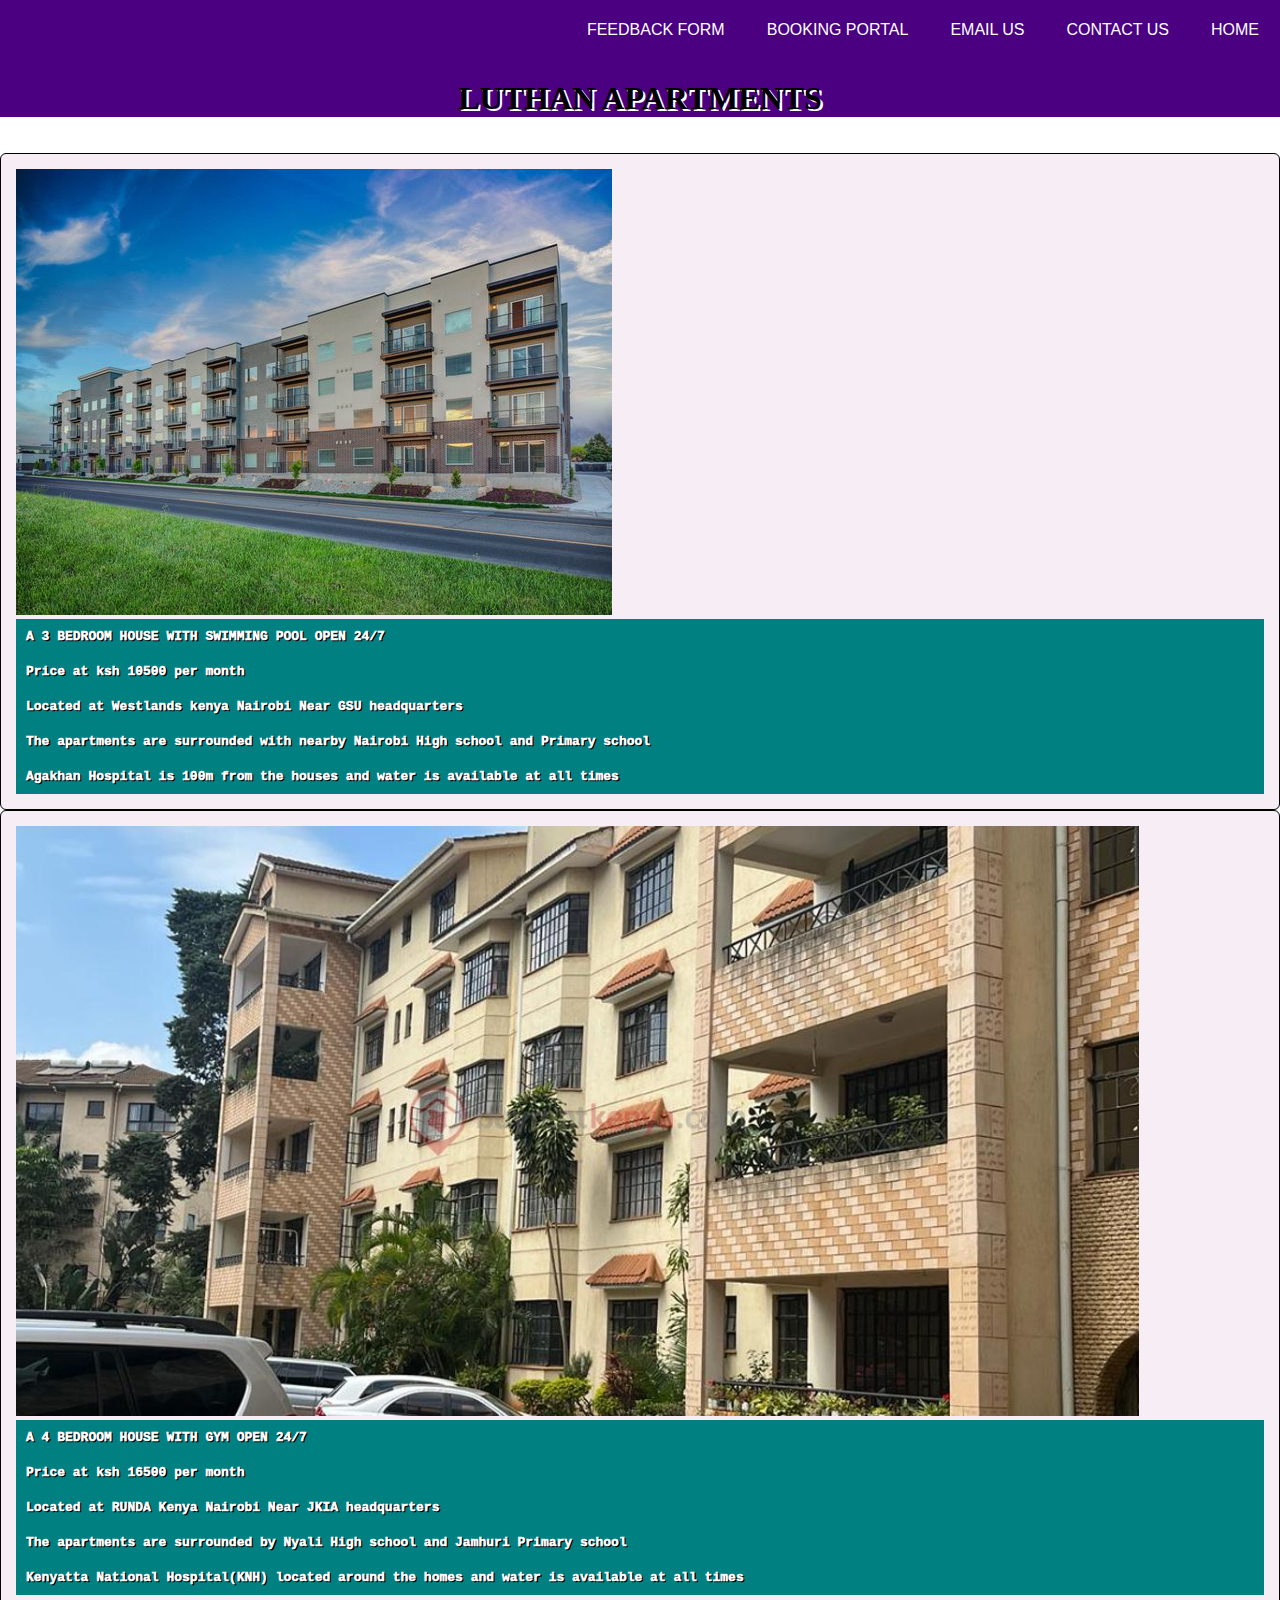
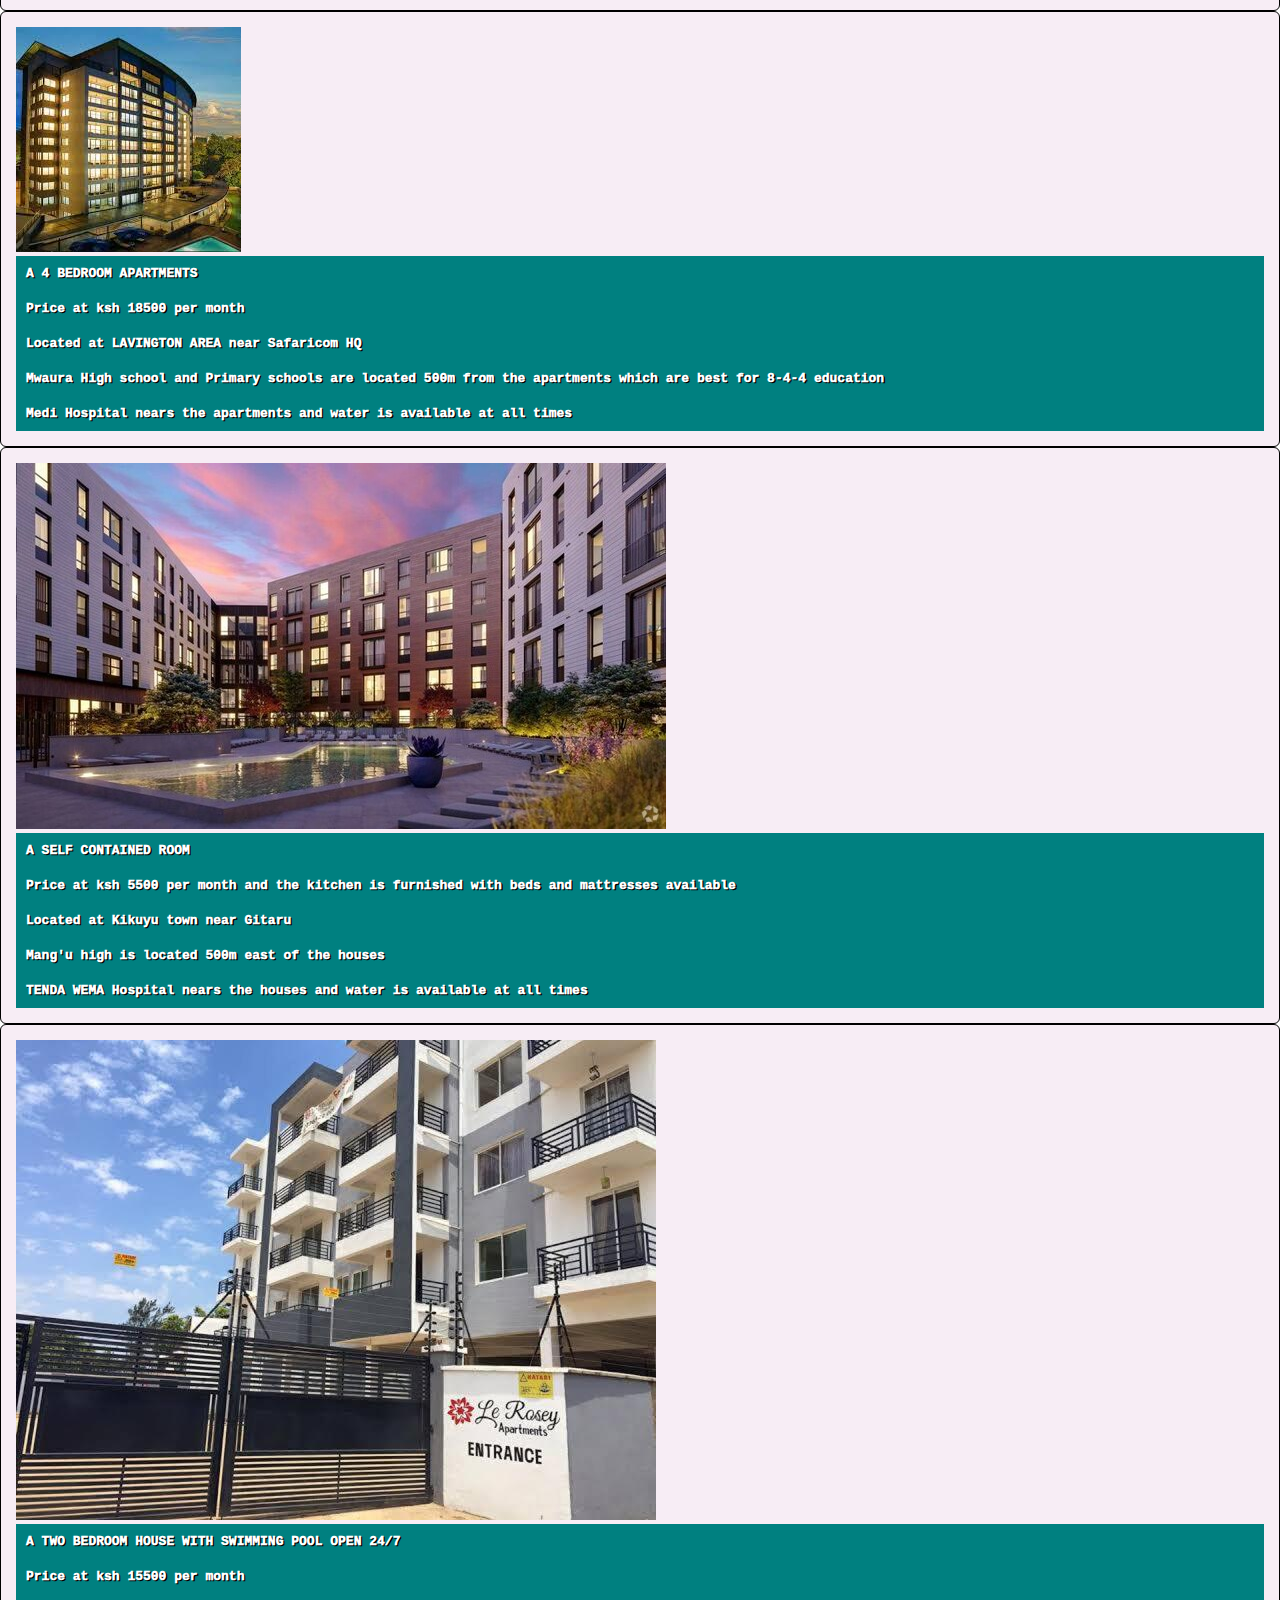
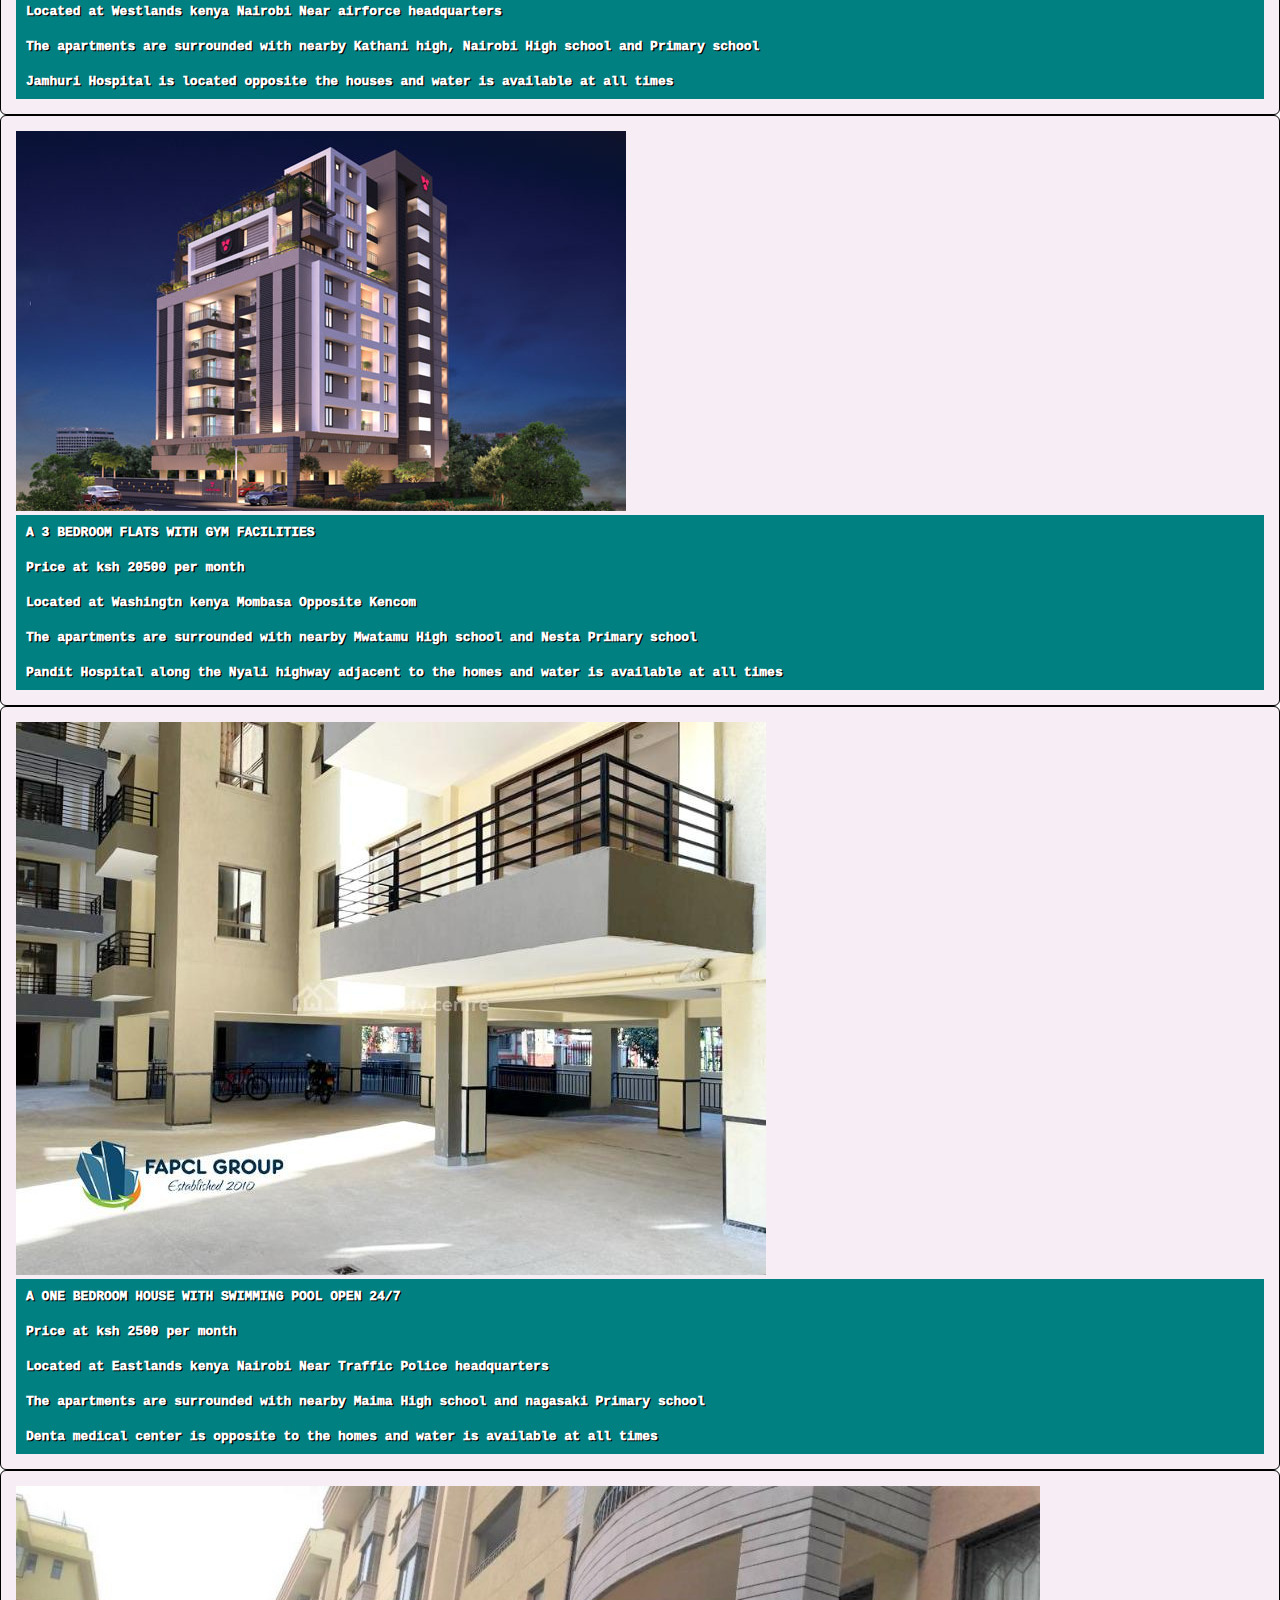
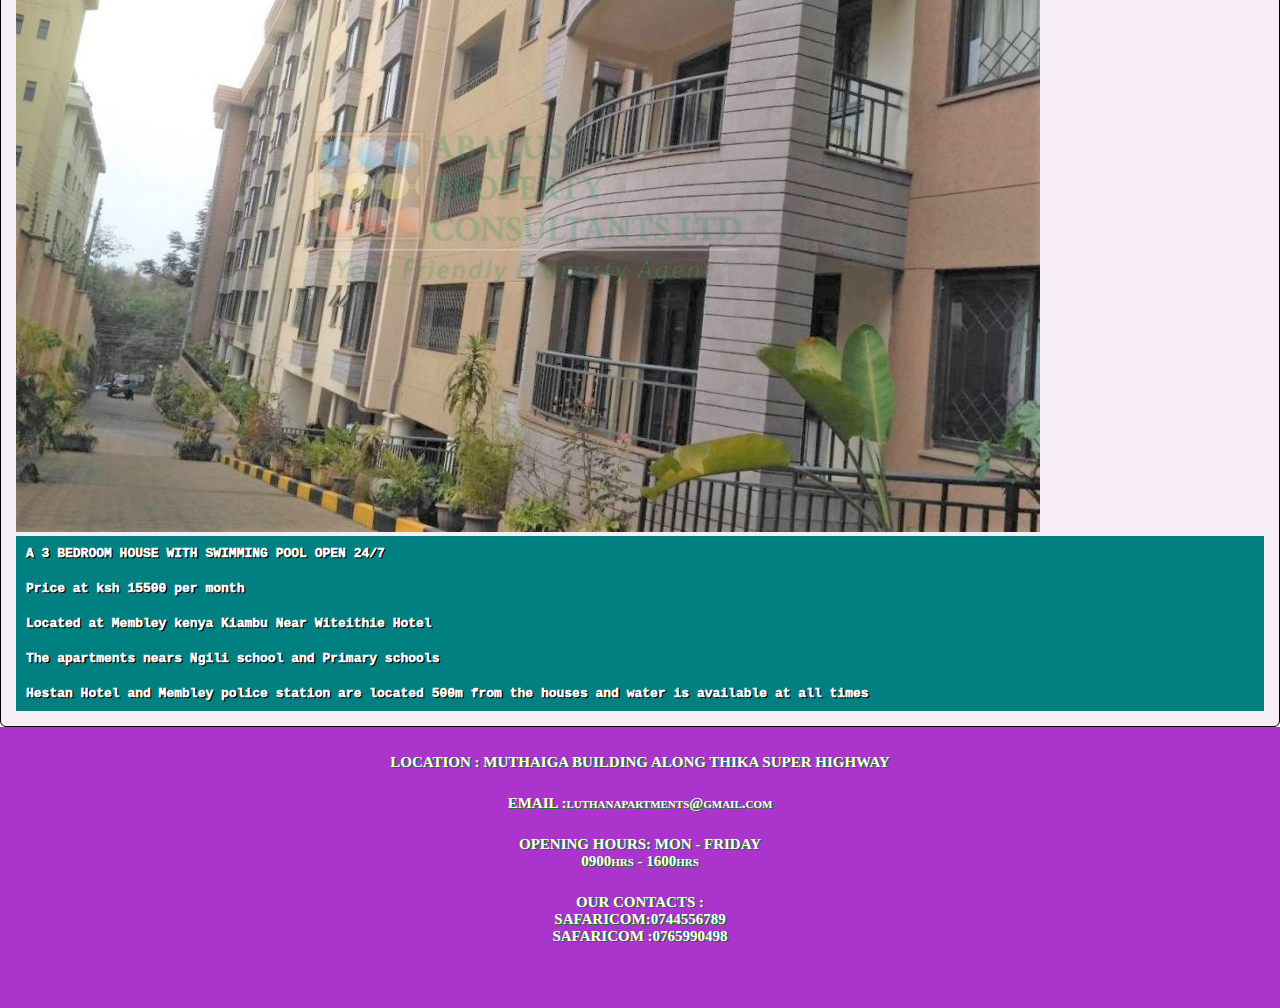
<file: index.html>
<!DOCTYPE html>
<html>
<head>
	<title>LUTHUAN APARTMENTS</title>
	<meta charset="utf-8">
	<meta  name="viewport" content="width = device-width,initial-scale=1.0">
	<link rel="stylesheet" type="text/css" href="styles.css">
</head>
<body>
<div class="navigation">


<a href="index.html">HOME</a>
<a href="#footer">CONTACT US</a>
<a href="mailto:luthanapartments@gmail.com">EMAIL US</a>
<a href="portal.html">BOOKING PORTAL</a>
<a href="feedback.html">FEEDBACK FORM</a>
</div>


<div class="header">
  <h1>LUTHAN APARTMENTS </h1>
</div><br><br>
	
<div id="home"  class="row">
	<div class="cols">
		<img src="3_bedroom and swimming pool.jpg"><br>
		<ol>
			<li>A 3 BEDROOM HOUSE WITH SWIMMING POOL OPEN 24/7</li>
			<li>Price at ksh 10500 per month</li>
			<li>Located at Westlands kenya Nairobi Near GSU headquarters</li>
			<li>The apartments are surrounded with nearby Nairobi High school and Primary school</li>
			<li>Agakhan Hospital is 100m from the houses and water is available at all times</li>
			

		</ol>

	</div>
	<div class="cols">
		<img src="4 bedroom.jpeg">
		<ol>
			<li><b>A 4 BEDROOM HOUSE WITH GYM OPEN 24/7</b></li>
			<li>Price at ksh 16500 per month</li>
			<li>Located at RUNDA Kenya Nairobi Near JKIA headquarters</li>
			<li>The apartments are surrounded by Nyali High school and  Jamhuri Primary school</li>
			<li>Kenyatta National Hospital(KNH) located around the homes and water is available at all times</li>
			

		</ol>
		



	</div>
	<div class="cols">
		<img src="4_bedroom.jpg">
		<ol>
			<li>A 4 BEDROOM APARTMENTS</li>
			<li>Price at ksh 18500 per month</li>
			<li>Located at LAVINGTON AREA near Safaricom HQ</li>
			<li> Mwaura High school and Primary schools are located 500m from the apartments which are best for 8-4-4 education</li>
			<li>Medi  Hospital nears the apartments and water is available at all times</li>
			

		</ol>
		



	</div>
	<div class="cols">
		<img src="bedsitter.jpg">
		<ol>
			<li>A SELF CONTAINED ROOM</li>
			<li>Price at ksh 5500 per month and the kitchen is furnished with beds and mattresses available</li>
			<li>Located at Kikuyu town near Gitaru</li>
			<li>Mang'u high is located 500m east of the houses</li>
			<li>TENDA WEMA Hospital nears the houses and water is available at all times</li>
			

		</ol>
		



	</div>
	<div class="cols">
		<img src="two_bedroom.jpg">
		<ol>
			<li>A TWO BEDROOM HOUSE WITH SWIMMING POOL OPEN 24/7</li>
			<li>Price at ksh 15500 per month</li>
			<li>Located at Westlands kenya Nairobi Near airforce headquarters</li>
			<li>The apartments are surrounded with nearby Kathani high, Nairobi High school and Primary school</li>
			<li>Jamhuri Hospital is located opposite  the houses and water is available at all times</li>
			

		</ol>
		



	</div>
	<div class="cols">
		<img src="flats with gym.jpg">
		<ol>
			<li>A 3 BEDROOM FLATS WITH GYM FACILITIES</li>
			<li>Price at ksh 20500 per month</li>
			<li>Located at Washingtn kenya Mombasa Opposite Kencom</li>
			<li>The apartments are surrounded with nearby Mwatamu High school and  Nesta Primary school</li>
			<li>Pandit Hospital along the Nyali highway adjacent to  the homes and water is available at all times</li>
			

		</ol>
		



	</div>
	<div class="cols">
		<img src="one_bedroom1.jpg">
		<ol>
			<li>A ONE BEDROOM HOUSE WITH SWIMMING POOL OPEN 24/7</li>
			<li>Price at ksh 2500 per month</li>
			<li>Located at Eastlands kenya Nairobi Near Traffic Police headquarters</li>
			<li>The apartments are surrounded with nearby Maima High school and  nagasaki Primary school</li>
			<li>Denta medical center is opposite to the homes and water is available at all times</li>
			

		</ol>
		



	</div>
	<div class="cols">
		<img src="THREE_BEDROOM.jpeg">
		<ol>
			<li>A 3 BEDROOM HOUSE WITH SWIMMING POOL OPEN 24/7</li>
			<li>Price at ksh 15500 per month</li>
			<li>Located at 	Membley kenya Kiambu Near Witeithie Hotel</li>
			<li>The apartments nears Ngili school and Primary schools</li>
			<li>Hestan Hotel and Membley police station are located 500m from the houses and water is available at all times</li>	

		</ol>
		
	</div>

</div>
<div id="footer" class="footer">
  <ol>
  	<li>LOCATION : MUTHAIGA BUILDING ALONG THIKA SUPER HIGHWAY</li>
  	<li>EMAIL :luthanapartments@gmail.com</li>
  	<li>OPENING HOURS: MON - FRIDAY <br>
  		0900hrs - 1600hrs


  	</li>
  	<li>OUR CONTACTS :<br>
  		SAFARICOM:0744556789<br>
  		SAFARICOM :0765990498<br>
  	</li><br>

  </ol><br>
</div>

</body>
</html>
</file>
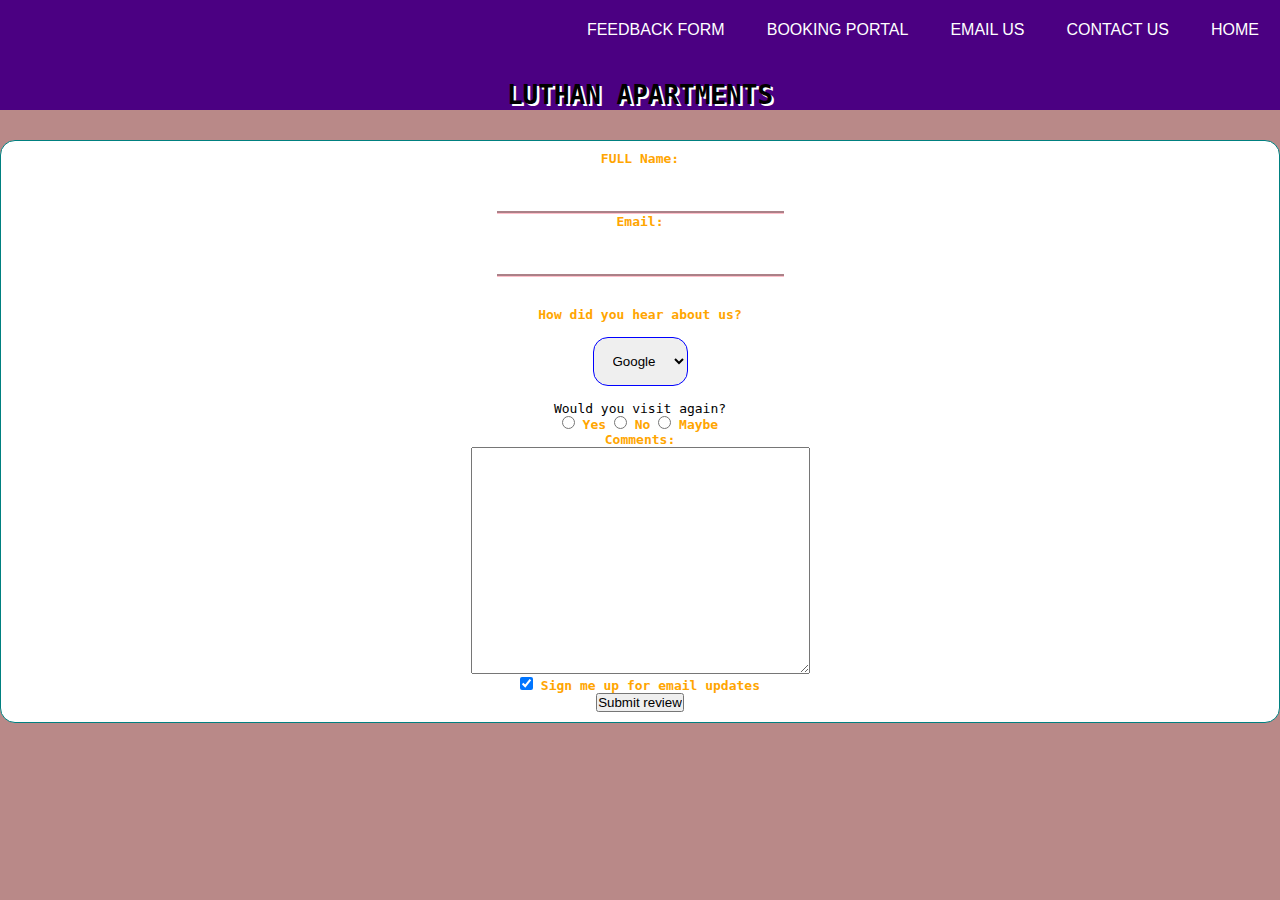
<file: feedback.html>
<!DOCTYPE html>
<html>
<head>
	<title>LUTHUAN APARTMENTS</title>
	<meta charset="utf-8">
	<meta  name="viewport" content="width = device-width,initial-scale=1.0">
	<link rel="stylesheet" type="text/css" href="styles.css">
</head>
<style type="text/css">
body {  
font-family: monospace;  
background-color: rgba(115,19,17,0.5);
} 
legend {
color: green;
}
label {
font-weight:bold;
color: orange;

}

input[type=text],input[type=email]{
padding:15px;
border:none;
border-bottom:groove;
border-bottom-color:pink;
}
form{
border:1px solid teal;
border-radius:15px;
padding:10px;
background-color:white;
}
select
{
border:1px groove blue;
border-radius:15px;
padding:15px;

}
select:focus{
outline:none;

}
</style>
<body>
<div class="navigation">


<a href="index.html">HOME</a>
<a href="index.html">CONTACT US</a>
<a href="mailto:luthanapartments@gmail.com">EMAIL US</a>
<a href="portal.html">BOOKING PORTAL</a>
<a href="feedback.html">FEEDBACK FORM</a>
</div>


<div class="header">
  <h1>LUTHAN APARTMENTS </h1>
</div><br><br>

  

  <center>
<form>   
     
<label>     
FULL Name:
</label><br>
<input type="text" name="fullname" size="30" maxlength="100">    
  
<br>    
<label>     
Email: 
</label><br>
<input type="email" name="email" size="30" maxlength="100">    

<br>   
 
<br>   

    <br>
<p>     
<label for="hear-about">      
How did you hear about us?     
</label> <br>   <br>
<select name="referrer" id="hear-about">      
<div id= "opt">
<option value="google">Google</option>      
<option value="friend">Friend</option>      
<option value="advert">Advert</option>      
<option value="other">Other</option>
</div>
</select>
</p>
</p>
<br>

 Would you visit again?     
<br />     
<label>      
<input type="radio" name="rating" value="yes" />      
Yes     
</label>     
<label>      
<input type="radio" name="rating" value="no" />      
No     
</label>     
<label>      
<input type="radio" name="rating" value="maybe" />      
Maybe     
</label>    
</p>    
<p>     
<label for="comments">      
Comments:     
</label>     
<br />     
<textarea rows="15" cols="40" id="comments">     
</textarea>   
 </p>    
<label>     
<input type="checkbox" name="subscribe" checked="checked" />      
Sign me up for email updates    
</label>    
<br />    
<input type="submit" value="Submit review" />   
</fieldset>  
</form> 

</center>







</body>
</html>
</file>
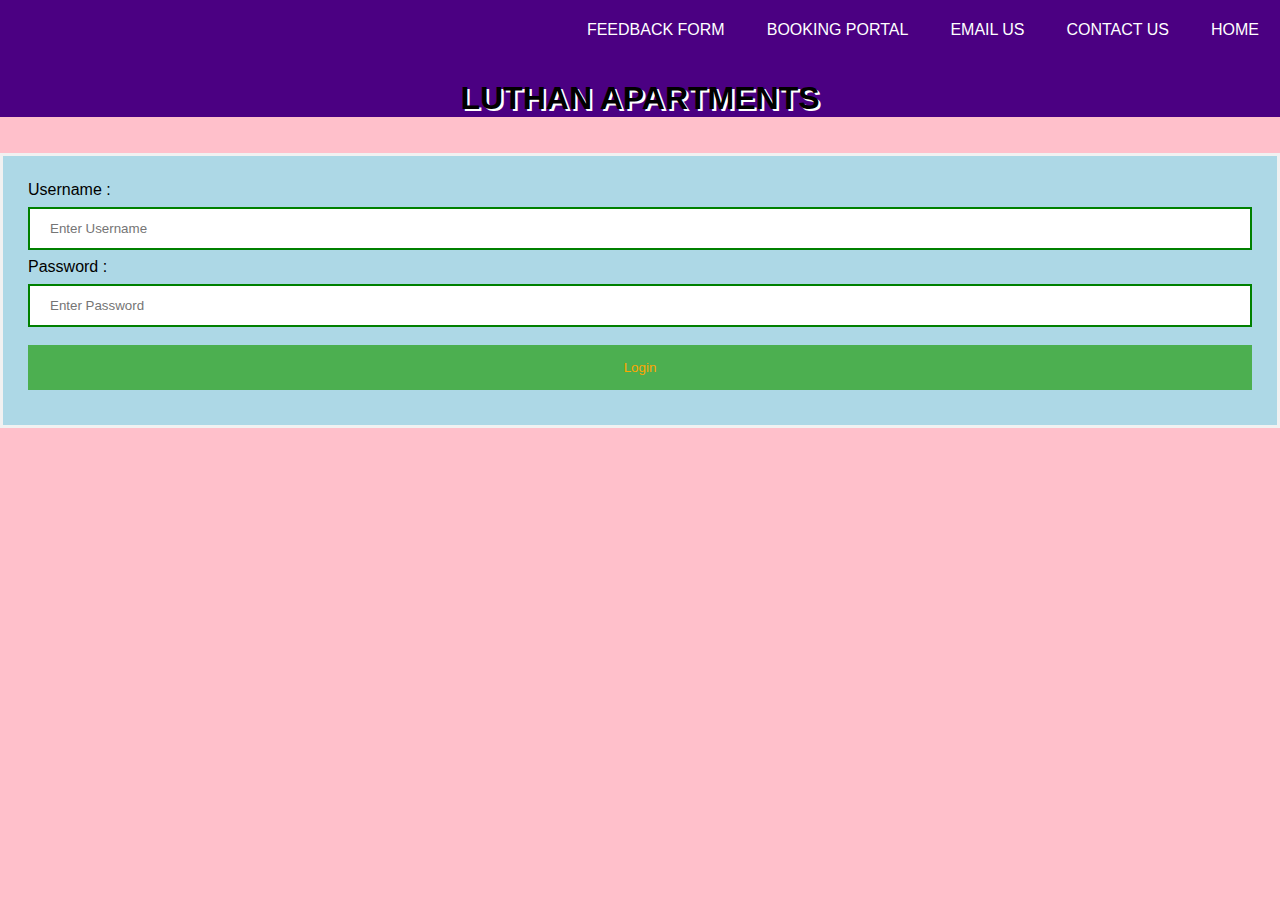
<file: portal.html>
<!DOCTYPE html>
<html>
<head>
	<title>LUTHUAN APARTMENTS</title>
	<meta charset="utf-8">
	<meta  name="viewport" content="width = device-width,initial-scale=1.0">
	<link rel="stylesheet" type="text/css" href="styles.css">


<style>   
body {  
  font-family: Calibri, Helvetica, sans-serif;  
  background-color: pink;  
}  
button {   
       background-color: #4CAF50;   
       width: 100%;  
        color: orange;   
        padding: 15px;   
        margin: 10px 0px;   
        border: none;   
        cursor: pointer;   
         }   
 form {   
        border: 3px solid #f1f1f1;   
    }   
 input[type=text], input[type=password] {   
        width: 100%;   
        margin: 8px 0;  
        padding: 12px 20px;   
        display: inline-block;   
        border: 2px solid green;   
        box-sizing: border-box;   
    }  
 button:hover {   
        opacity: 0.7;   
    }   
  .cancelbtn {   
        width: auto;   
        padding: 10px 18px;  
        margin: 10px 5px;  
    }   
        
     
 .container {   
        padding: 25px;   
        background-color: lightblue;  
    }   
</style>   
   
</head>
<body>
	<div class="navigation">


<a href="index.html">HOME</a>
<a href="index.html">CONTACT US</a>
<a href="mailto:luthanapartments@gmail.com">EMAIL US</a>
<a href="portal.html">BOOKING PORTAL</a>
<a href="feedback.html">FEEDBACK FORM</a>
</div>

    <div class="header">
  <h1>LUTHAN APARTMENTS </h1>
</div><br><br>   
    <form>  
        <div class="container">   
            <label>Username : </label>   
            <input type="text" placeholder="Enter Username" name="username" required>  
            <label>Password : </label>   
            <input type="password" placeholder="Enter Password" name="password" required>  
            <button type="submit">Login</button>   
              
        </div>   
    </form>










</body>
</html>
</file>
<file: styles.css>
*{
padding: 0%;
margin: 0%;
box-sizing: border-box;


}

.navigation{
	background-color: indigo;
	height: 80px;
	max-width: 100%;
}
.navigation a{
	float: right;
	padding: 21px;
	text-decoration: none;
	color: white;
	font-family: sans-serif;



}
h1{
	font-weight: bolder;
	background-color: indigo;
	max-width: 100%;
	font-size: xx-large;
	text-align: center;
	text-shadow:  2.4px 1.5px white;
}


.row::after {
  content: "";
  clear: both;
  display: block;
}

.cols {
  float: none;
  padding: 15px;
  max-width: 100%;
  border-style: solid;
  border-width: 1px;
  border-radius: 6px;
  background-color: rgba(221,181,214,0.24);
}
.cols img{
	max-width: 90%;
	
transition-property: max-width;
  transition-duration: 3s;
  transition-timing-function: linear;
  transition-delay: 0s;

}


.cols img:hover {
  max-width: 70%;
}

.cols ol{
	list-style-type: none;
	background-color: white;
	border-color: green;
	border-radius: 5px;

}
.cols ol li{
	padding: 10px;
	color: white;
	font-weight: bolder;
	font-weight: 1000;
	font-family: monospace;
	background-color: teal;
	text-shadow: 1.3px 1.3px black;

}
.footer {
  background-color: #ab34cd;
  color: #ffffff;
    max-width: 100%;
  padding: 15px;
}
.footer ol{
	list-style-type: none;
}
.footer ol> li{
	padding: 12px 10px;
	text-align: center;
	font-variant: small-caps;
	font-weight: bolder;
	font-size: 15px;
	text-shadow: 1.2px 1.2px green;
}
@media only screen and (max-width: 768px){

.footer ol>li{
	padding: 5px;

}
.navigation {
        height: auto;
        padding: 10px;
    }
.navigation a{
	padding: 6px;
}
.footer{
	padding: 8px;
}
h1{
	font-size: 17px;
	text-shadow: 1.3px 1.2px white;
}
.cols{
	max-width: 100%;
	float: none;
}
}
</file>
